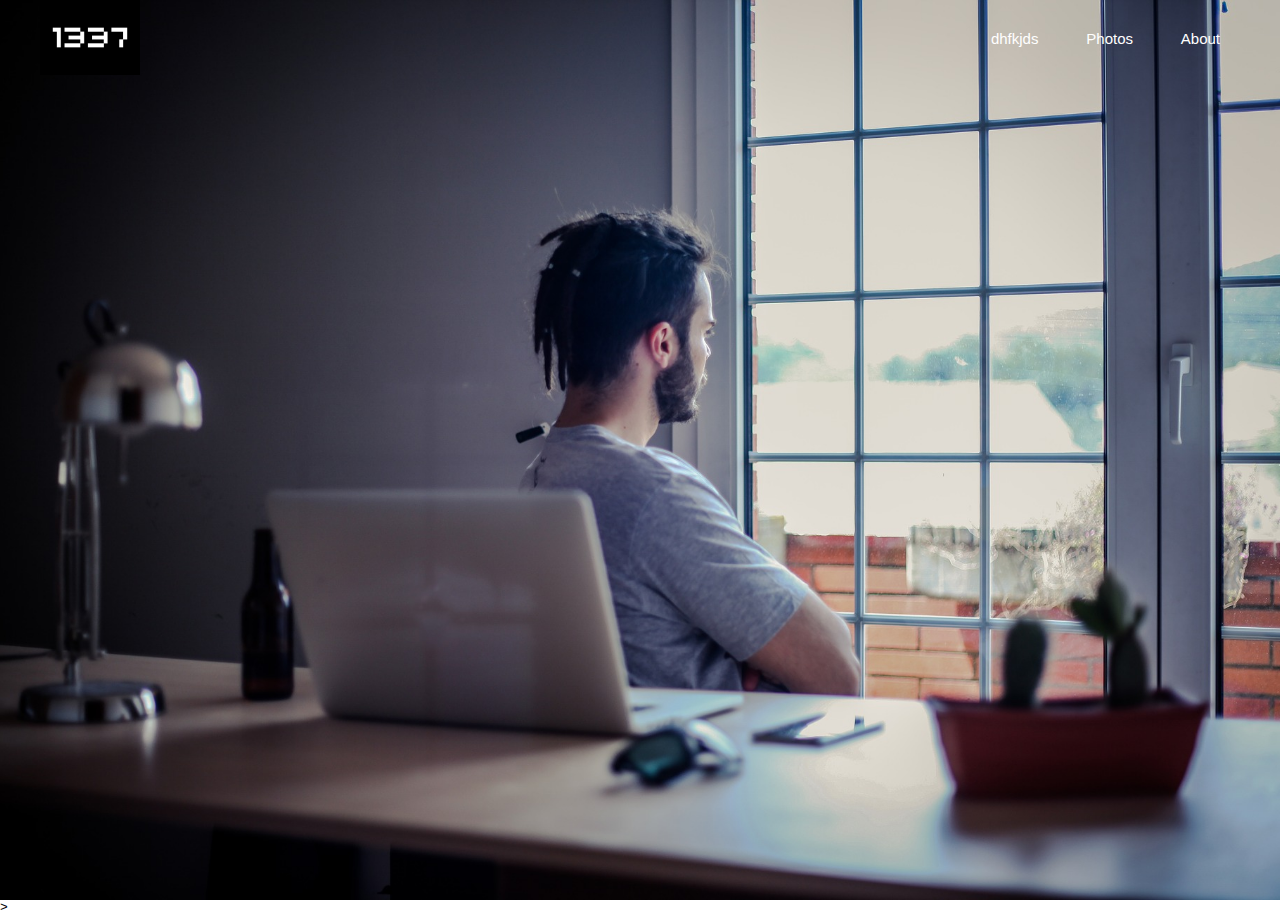
<file: website/index.html>
<!DOCTYPE html>
<html>
<head>
	<title>Website</title>
	<link rel="stylesheet" type="text/css" href="style.css">
</head>
<body>
	<header>
		<div class="row">
			<dir class="logo">
				<img src="photos/1337dui.png">
			</dir>
		<ul class="main-nav">
			<li><a href=""> dhfkjds </a></li>
			<li><a href="photos.html"> Photos </a></li>
			<li><a href="https://1337.ma/en/home/"> About </a></li>
		</ul>
		</div>
	</header>>
</body>
</html>
</file>
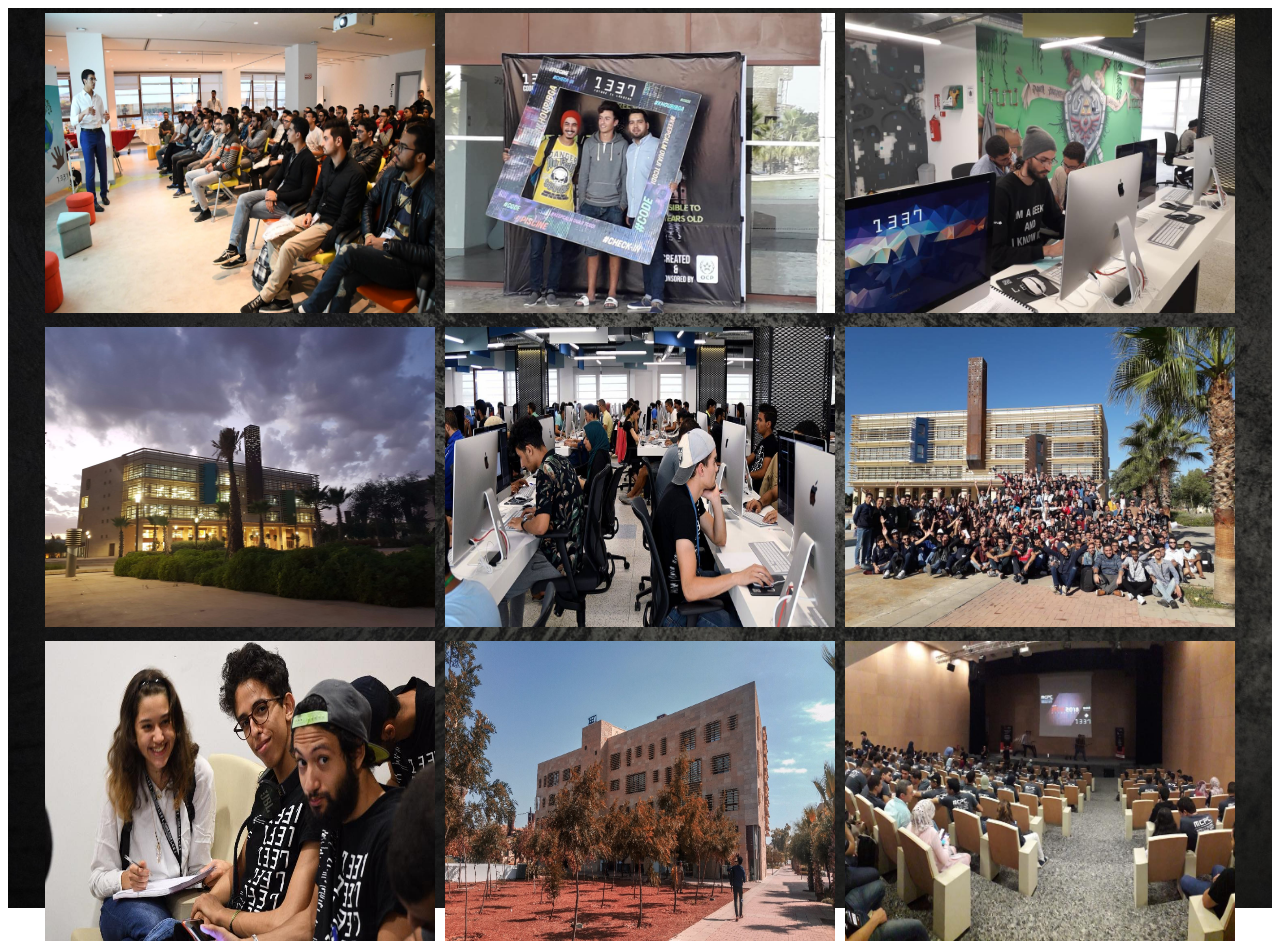
<file: website/photos.html>
<!DOCTYPE html>
<html>
<head>
	<title>Photos</title>
	<link rel="stylesheet" type="text/css" href="style1.css">
</head>
<body>
	<header>
		<div class = "container">
			<div class = "Photos">
				<img src = "photos/p2.jpg">
			</div>
			<div class = "Photos">
				<img src = "photos/p6.jpg">
			</div>
			<div class = "Photos">
				<img src = "photos/p4.jpg">
			</div>
			<div class = "Photos">
				<img src = "photos/p9.jpg">
			</div>
			<div class = "Photos">
				<img src = "photos/p1.jpg">
			</div>
			<div class = "Photos">
				<img src = "photos/p5.jpg">
			</div>
			<div class = "Photos">
				<img src = "photos/p7.jpg">
			</div>
			<div class = "Photos">
				<img src = "photos/p8.jpg">
			</div>
			<div class = "Photos">
				<img src = "photos/p3.jpg">
			</div>
		</div>
	</header>
</body>
</html>
</file>
<file: website/style.css>
*
{
	margin: 0;
	padding: 0;
}

header
{
	background-image: url(photos/pic1.jpg);
	height: 100vh;
	background-size: cover;
	background-position: center;
}

.main-nav
{
	float: right;
	list-style: none;
	margin-top: 30px;
}

.main-nav li
{
	display: inline-block;
}

.main-nav li a
{
	color: white;
	text-decoration: none;
	padding: 5px 20px;
	font-family: "Roboto", sans-serif;
	font-size: 15px;
}

.main-nav li.active a
{
	border: 1px solid white;
}

.main-nav li a:hover
{
	border: 1px solid white;
}

.logo img
{
	width: 100px;
	height: auto;
	float: left;
}

body
{
	font-family: monospace;
}

.row
{
	max-width: 1200px;
	margin: auto;
}
</file>
<file: website/style1.css>
*
{
	box-sizing: border-box;
}

header
{
	background-image: url(photos/background.jpeg);
	height: 100vh;
	background-size: cover;
	background-position: center;
}

body
{
	font-family: monospace;
}

.container
{
	max-width: 1200px;
	margin: auto;
	overflow: auto;
}

.Photos
{
	margin: 5px;
	border: 1x solid #ccc;
	float: left;
	width: 390px;
}

.Photos img
{
	width: 100%;
	height: 300px;
}
</file>
